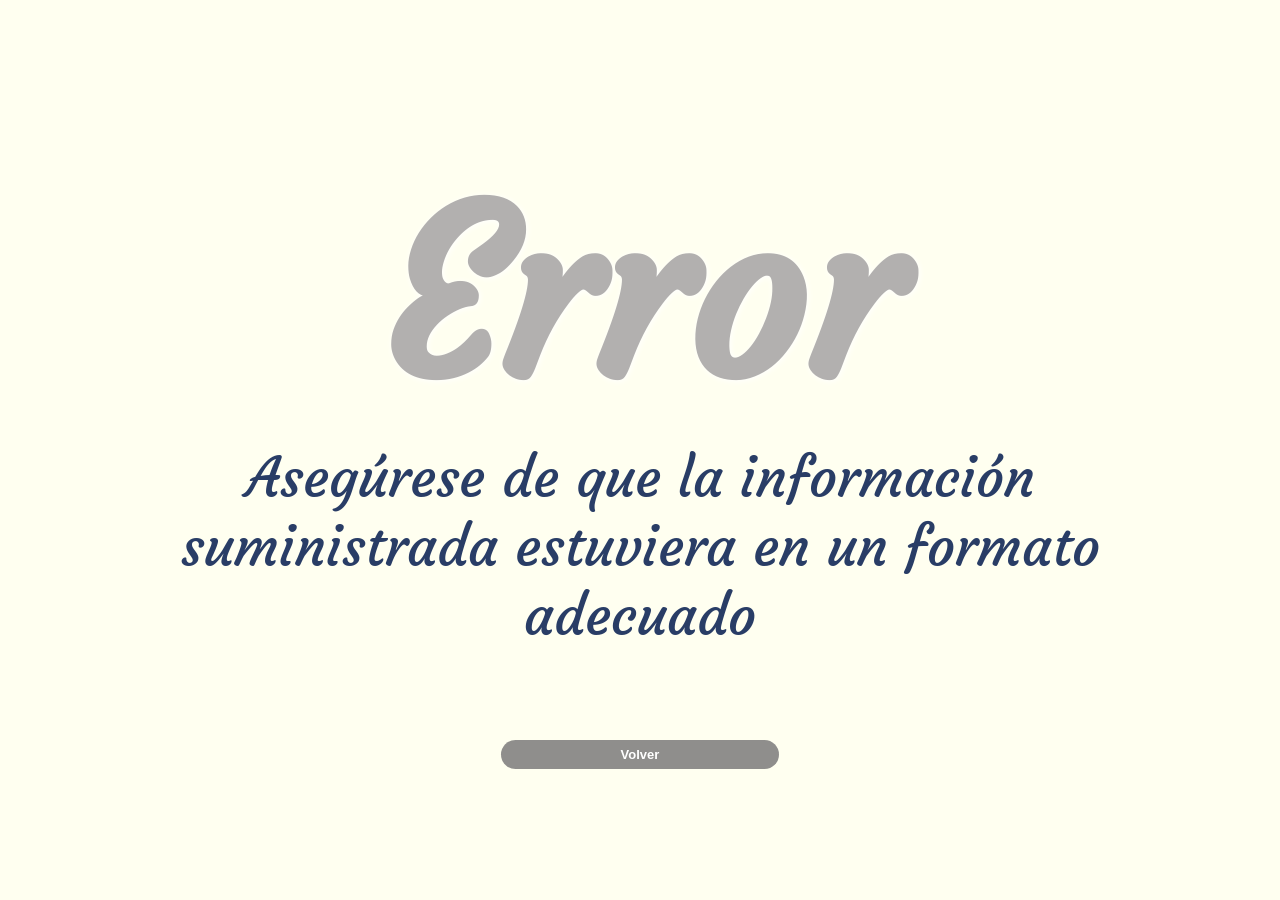
<file: app/views/error.scala.html>
<!--A Design by W3layouts
Author: W3layout
Author URL: http://w3layouts.com
License: Creative Commons Attribution 3.0 Unported
License URL: http://creativecommons.org/licenses/by/3.0/
-->
<!DOCTYPE HTML>
<html>
<head>
    <title>Success!</title>
    <meta http-equiv="Content-Type" content="text/html; charset=utf-8"/>
    <link rel="shortcut icon" type="image/png" href="@routes.Assets.versioned("images/favicon.png")">
    <link href='http://fonts.googleapis.com/css?family=Courgette' rel='stylesheet' type='text/css'>
    <style type="text/css">
        body{
        font-family: 'Courgette', cursive;
        }
        body{
        background:#fffff0;
        }
        .wrap{
        margin:0 auto;
        width:1000px;
        }
        .logo{
        margin-top:50px;
        }
        .logo h1{
        font-size:230px;
        color:#B2B0AF;
        text-align:center;
        margin-bottom:1px;
        text-shadow:1px 1px 6px #fff;
        }
        .logo p{
        color:#293D66;
        font-size:55px;
        margin-top:1px;
        text-align:center;
        }

        .logo h6{
        color:#33ADFF;
        font-size:30px;
        margin-top:1px;
        text-align:center;
        }
        .logo p span{
        color:lightgreen;
        }
        .sub a{
        color:white;
        background:#8F8E8C;
        text-decoration:none;
        padding:7px 120px;
        font-size:13px;
        font-family: arial, serif;
        font-weight:bold;
        -webkit-border-radius:3em;
        -moz-border-radius:.1em;
        -border-radius:.1em;
        }
        .footer{
        color:#8F8E8C;
        position:absolute;
        right:10px;
        bottom:10px;
        }
        .footer a{
        color:rgb(228, 146, 162);
        }
    </style>
</head>


<body>
<div class="wrap">
    <div class="logo">
        <h1>Error</h1>
        <p>Asegúrese de que la información suministrada estuviera en un formato adecuado</p>
        <div class="sub">
            <p><a href="/">Volver</a></p>
        </div>
    </div>
</div>



</body>
</file>
